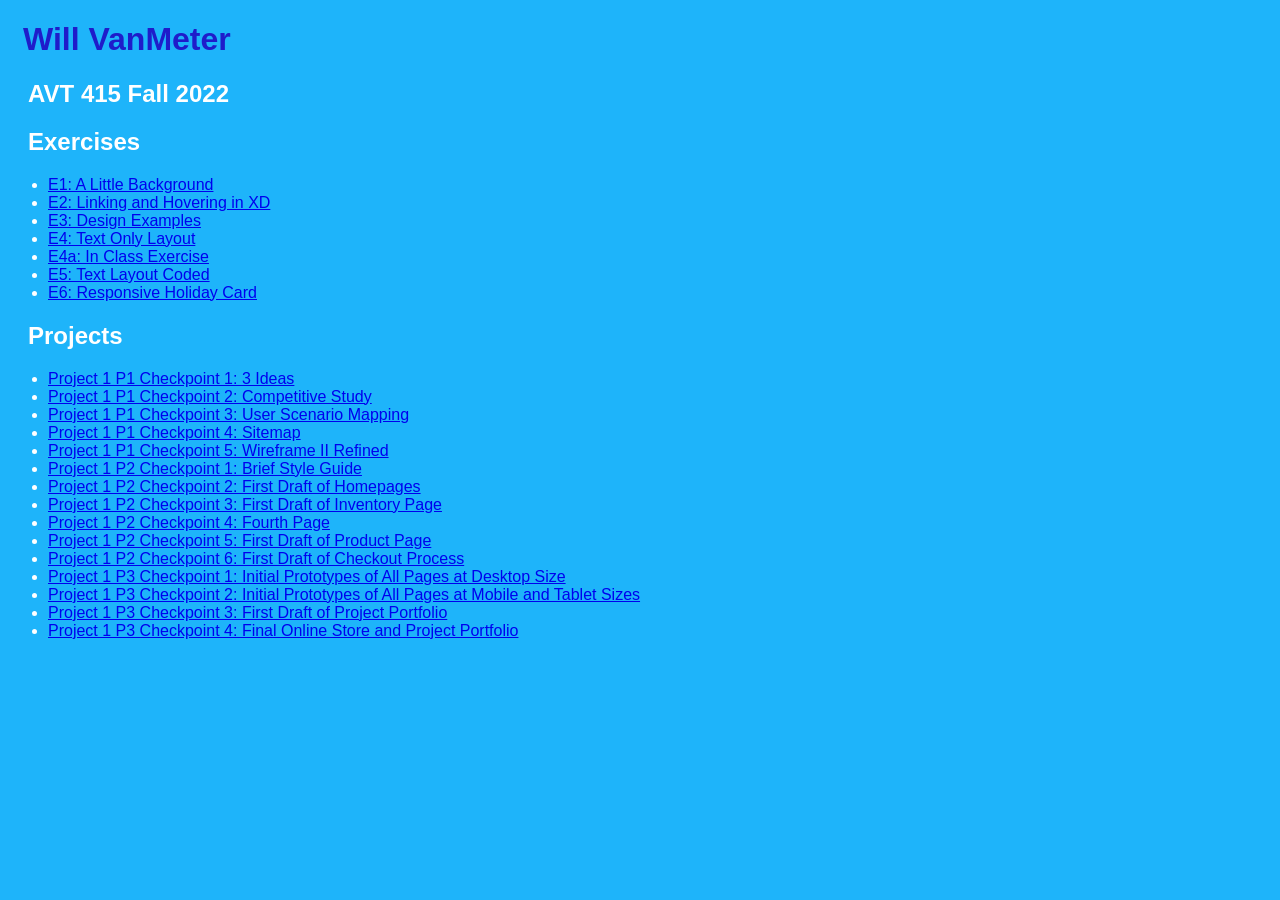
<file: index.html>
<!DOCTYPE html>
<html>
      <head>
      <meta charset="utf-8">
      <title>Will VanMeter</title>
      <link rel="stylesheet" href="main.css">
      </head>
        <body>


            <h1>Will VanMeter</h1>

              <h2>AVT 415 Fall 2022</h2>

                <h2><b>Exercises</b></h2>
                  <ul>
                    <li><a href="https://xd.adobe.com/view/5c47ac8d-744d-40d6-8059-a3c124d64dd4-0914/">E1: A Little Background</a></li>
                    <li><a href="https://xd.adobe.com/view/f56c84ae-a1bc-4aad-8e5a-c5e07504a64a-a03f/">E2: Linking and Hovering in XD</a></li>
                    <li><a href="https://xd.adobe.com/view/e7ab9a13-6429-46f0-beb1-390c8b9ab8a7-b2f8/">E3: Design Examples</a></li>
                    <li><a href="https://xd.adobe.com/view/f33ec44c-6ff9-4761-85f7-65253b41e843-a66d/">E4: Text Only Layout</a></li>
                    <li><a href="webfont.html">E4a: In Class Exercise</a></li>
                    <li><a href="e5.html">E5: Text Layout Coded</a></li>
                    <li><a href="thanksgiving.html">E6: Responsive Holiday Card</a></li>
                  </ul>

                <h2><b>Projects</b></h2>
                  <ul>
                    <li><a href="3ideas.html">Project 1 P1 Checkpoint 1: 3 Ideas</a></li>
                    <li><a href=https://xd.adobe.com/view/fdbb496b-eaab-4778-ae59-df7fb1233821-a8e8/>Project 1 P1 Checkpoint 2: Competitive Study</a></li>
                    <li><a href="UserScenarioMapping.html">Project 1 P1 Checkpoint 3: User Scenario Mapping</a></li>
                    <li><a href="https://xd.adobe.com/view/ec872226-3c26-4742-ac34-cc29602451f3-b9d4/">Project 1 P1 Checkpoint 4: Sitemap</a></li>
                    <li><a href="https://xd.adobe.com/view/4d116e5c-37e7-44b5-927c-031d64c3eefc-1842/">Project 1 P1 Checkpoint 5: Wireframe II Refined</a></li>
                    <li><a href="https://xd.adobe.com/view/ae47fb54-c9a4-48ad-a62b-51de9ade744f-fb14/">Project 1 P2 Checkpoint 1: Brief Style Guide</a></li>
                    <li><a href="https://xd.adobe.com/view/877e971c-3527-44ef-abcd-d63a78028b1a-d22d/">Project 1 P2 Checkpoint 2: First Draft of Homepages</a></li>
                    <li><a href="https://xd.adobe.com/view/877e971c-3527-44ef-abcd-d63a78028b1a-d22d/">Project 1 P2 Checkpoint 3: First Draft of Inventory Page</a></li>
                    <li><a href="https://xd.adobe.com/view/4705c0de-f34d-4642-bfb3-a6985cb54af5-1256/">Project 1 P2 Checkpoint 4: Fourth Page</a></li>
                    <li><a href="https://xd.adobe.com/view/74f65663-7ccb-4b93-a06e-8414172e2ee4-21a5/">Project 1 P2 Checkpoint 5: First Draft of Product Page</a></li>
                    <li><a href="https://xd.adobe.com/view/cc615826-4365-4469-baa4-58c64e92f336-9932/">Project 1 P2 Checkpoint 6: First Draft of Checkout Process</a></li>
                    <li><a href="https://xd.adobe.com/view/9c88e1e0-3eed-4816-81e3-b7bd76f81098-c9db/">Project 1 P3 Checkpoint 1: Initial Prototypes of All Pages at Desktop Size</a></li>
                    <li><a href="https://xd.adobe.com/view/877e971c-3527-44ef-abcd-d63a78028b1a-d22d/">Project 1 P3 Checkpoint 2: Initial Prototypes of All Pages at Mobile and Tablet Sizes</a></li>
                    <li><a href="https://xd.adobe.com/view/e66a4a95-ac50-448e-b061-70338edfc2ed-b339/">Project 1 P3 Checkpoint 3: First Draft of Project Portfolio</a></li>
                    <li><a href="https://xd.adobe.com/view/e66a4a95-ac50-448e-b061-70338edfc2ed-b339/">Project 1 P3 Checkpoint 4: Final Online Store and Project Portfolio</a></li>
                  </ul>


        </body>
</html>
</file>
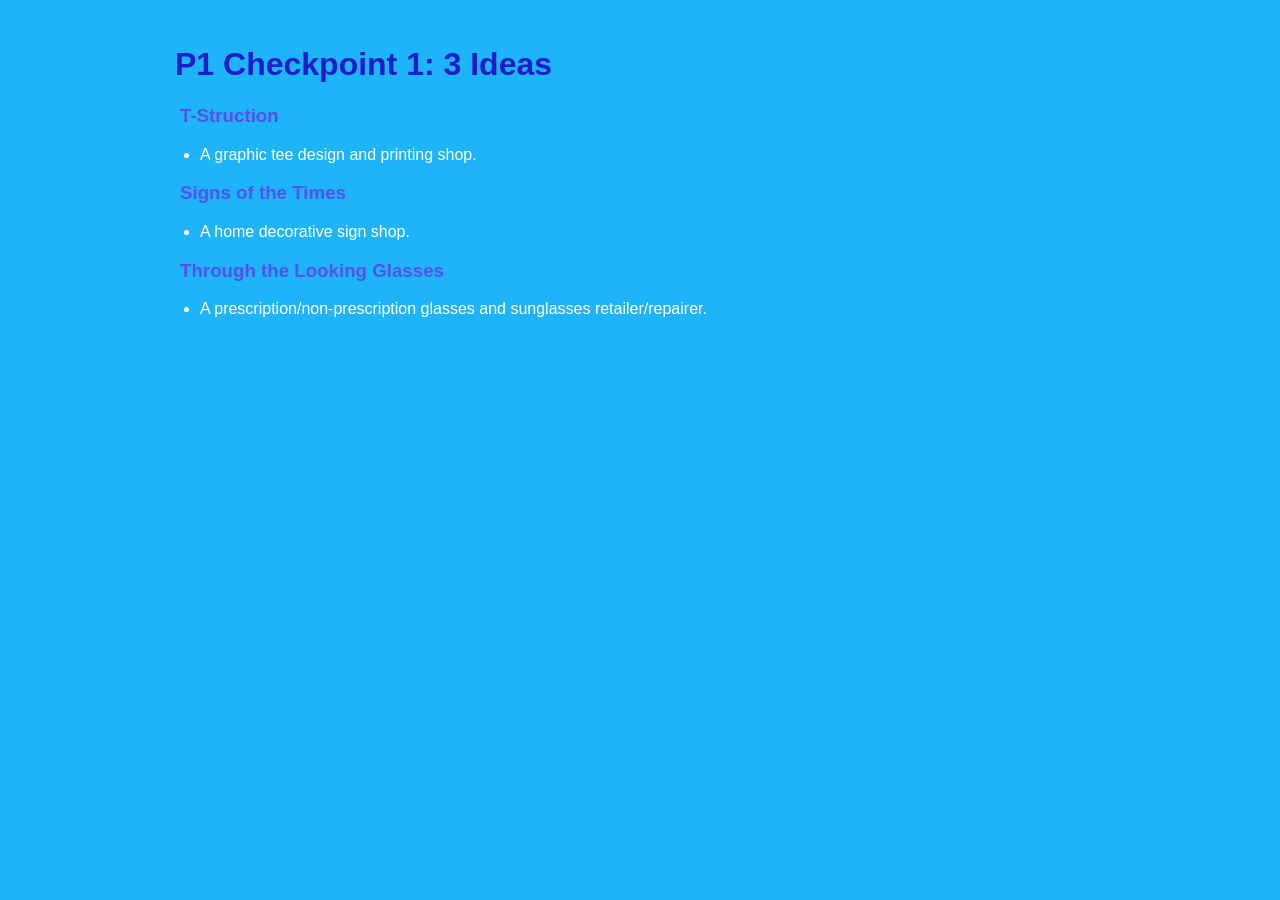
<file: 3ideas.html>
<!DOCTYPE html>
<html>
      <head>
      <meta charset="utf-8">
      <title>Will VanMeter</title>
      </head>
        <link rel="stylesheet" href="main.css">
          <body>
            <main>

          <header>
            <h1>P1 Checkpoint 1: 3 Ideas</h1>
          </header>

                    <div>
                        <h3>T-Struction</h3>
                          <ul>
                            <li>A graphic tee design and printing shop.</li>
                          </ul>
                        <h3>Signs of the Times</h3>
                        <ul>
                          <li>A home decorative sign shop.</li>
                        </ul>
                        <h3>Through the Looking Glasses</h3>
                        <ul>
                          <li>A prescription/non-prescription glasses and sunglasses retailer/repairer.</li>
                        </ul>
                    </div>

           </main>

          </body>
</html>
</file>
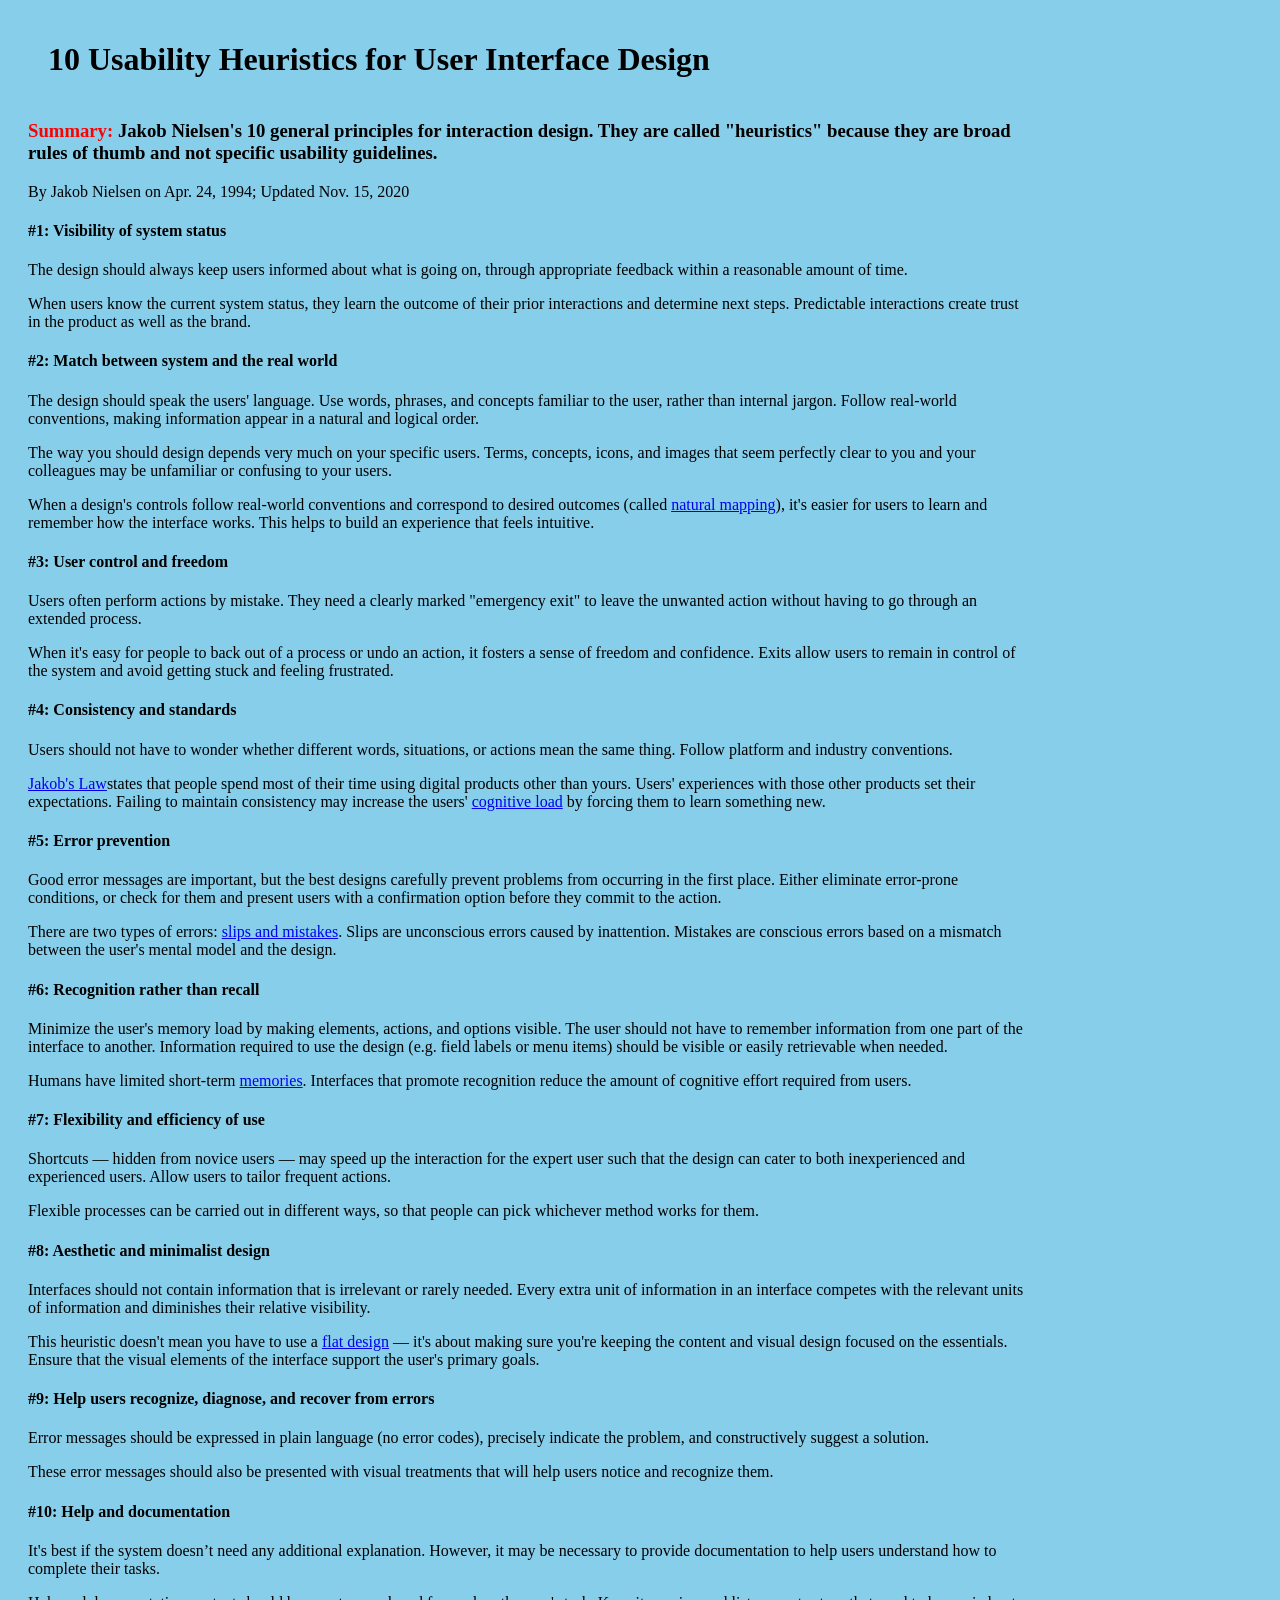
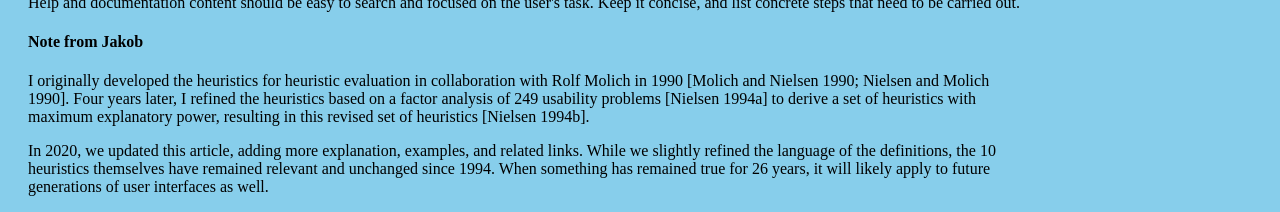
<file: e5.html>
<!DOCTYPE HTML>
<html>
  <head>
    <link rel="stylesheet" type="text/css" href="e5stylesheet.css">
  </head>
    <body>
      <div>

        <header>
          <h1>10 Usability Heuristics for User Interface Design</h1>
          <h3><span>Summary:</span> Jakob Nielsen's 10 general principles for interaction design. They are called "heuristics" because they are broad rules of thumb and not specific usability guidelines.</h3>
          <p>By Jakob Nielsen on Apr. 24, 1994; Updated Nov. 15, 2020</p>
        </header>

        <h4>#1: Visibility of system status</h4>
        <p>The design should always keep users informed about what is going on, through appropriate feedback within a reasonable amount of time.</p>
        <p>When users know the current system status, they learn the outcome of their prior interactions and determine next steps. Predictable interactions create trust in the product as well as the brand.</p>

        <h4>#2: Match between system and the real world</h4>
        <p>The design should speak the users' language. Use words, phrases, and concepts familiar to the user, rather than internal jargon. Follow real-world conventions, making information appear in a natural and logical order.</p>
        <p>The way you should design depends very much on your specific users. Terms, concepts, icons, and images that seem perfectly clear to you and your colleagues may be unfamiliar or confusing to your users.</p>
        <p>When a design's controls follow real-world conventions and correspond to desired outcomes (called <a href="https://www.nngroup.com/articles/natural-mappings/">natural mapping</a>), it's easier for users to learn and remember how the interface works. This helps to build an experience that feels intuitive.</p>

        <h4>#3: User control and freedom</h4>
        <p>Users often perform actions by mistake. They need a clearly marked "emergency exit" to leave the unwanted action without having to go through an extended process.</p>
        <p>When it's easy for people to back out of a process or undo an action, it fosters a sense of freedom and confidence. Exits allow users to remain in control of the system and avoid getting stuck and feeling frustrated.</p>

        <h4>#4: Consistency and standards</h4>
        <p>Users should not have to wonder whether different words, situations, or actions mean the same thing. Follow platform and industry conventions.</p>
        <p><a href="https://www.nngroup.com/videos/jakobs-law-internet-ux/">Jakob's Law</a>states that people spend most of their time using digital products other than yours. Users' experiences with those other products set their expectations.
          Failing to maintain consistency may increase the users' <a href="https://www.nngroup.com/articles/minimize-cognitive-load/">cognitive load</a> by forcing them to learn something new.

        <h4>#5: Error prevention</h4>
        <p>Good error messages are important, but the best designs carefully prevent problems from occurring in the first place. Either eliminate error-prone conditions, or check for them and present users with a confirmation option before they commit to the action.</p>
        <p>There are two types of errors: <a href="https://www.nngroup.com/videos/slips-vs-mistakes/">slips and mistakes</a>. Slips are unconscious errors caused by inattention. Mistakes are conscious errors based on a mismatch between the user's mental model and the design.</p>

        <h4>#6: Recognition rather than recall</h4>
        <p>Minimize the user's memory load by making elements, actions, and options visible. The user should not have to remember information from one part of the interface to another. Information required to use the design (e.g. field labels or menu items) should be visible or easily retrievable when needed.</p>
        <p>Humans have limited short-term <a href="https://www.nngroup.com/articles/working-memory-external-memory/">memories</a>. Interfaces that promote recognition reduce the amount of cognitive effort required from users.</p>

        <h4>#7: Flexibility and efficiency of use</h4>
        <p>Shortcuts — hidden from novice users — may speed up the interaction for the expert user such that the design can cater to both inexperienced and experienced users. Allow users to tailor frequent actions.</p>
        <p>Flexible processes can be carried out in different ways, so that people can pick whichever method works for them.</p>

        <h4>#8: Aesthetic and minimalist design</h4>
        <p>Interfaces should not contain information that is irrelevant or rarely needed. Every extra unit of information in an interface competes with the relevant units of information and diminishes their relative visibility.</p>
        <p>This heuristic doesn't mean you have to use a <a href="https://www.nngroup.com/articles/flat-design/">flat design</a> — it's about making sure you're keeping the content and visual design focused on the essentials. Ensure that the visual elements of the interface support the user's primary goals.</p>

        <h4>#9: Help users recognize, diagnose, and recover from errors</h4>
        <p>Error messages should be expressed in plain language (no error codes), precisely indicate the problem, and constructively suggest a solution.</p>
        <p>These error messages should also be presented with visual treatments that will help users notice and recognize them.</p>

        <h4>#10: Help and documentation</h4>
        <p>It's best if the system doesn’t need any additional explanation. However, it may be necessary to provide documentation to help users understand how to complete their tasks.</p>
        <p>Help and documentation content should be easy to search and focused on the user's task. Keep it concise, and list concrete steps that need to be carried out.</p>

        <h4>Note from Jakob</h4>
        <p>I originally developed the heuristics for heuristic evaluation in collaboration with Rolf Molich in 1990 [Molich and Nielsen 1990; Nielsen and Molich 1990]. Four years later, I refined the heuristics based on a factor analysis of 249 usability problems [Nielsen 1994a] to derive a set of heuristics with maximum explanatory power, resulting in this revised set of heuristics [Nielsen 1994b].</p>
        <p>In 2020, we updated this article, adding more explanation, examples, and related links. While we slightly refined the language of the definitions, the 10 heuristics themselves have remained relevant and unchanged since 1994. When something has remained true for 26 years, it will likely apply to future generations of user interfaces as well.</p>
      </div>
    </body>
</html>
</file>
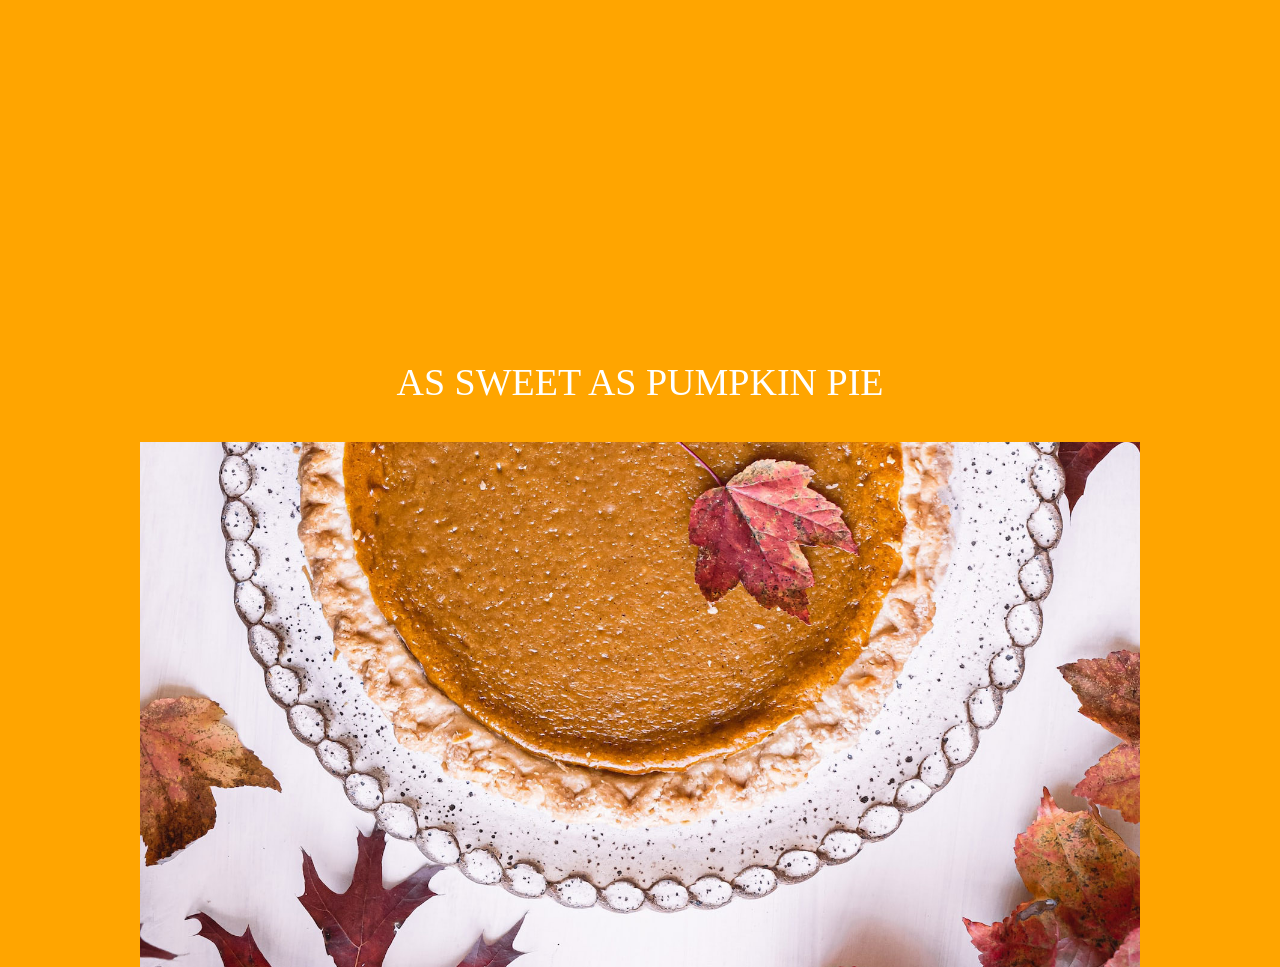
<file: thanksgiving.html>
<!DOCTYPE html>
<html>
  <head>
    <meta charset="utf-8">
    <title>Thanksgiving Card</title>
    <!-- makes media query work on mobile -->
    <meta name="viewport" content="width=device-width, initial-scale=1">
    <!-- link to google font stuff -->
    <!-- end google font link -->
    <link rel="stylesheet" href="thanksgiving.css">
  </head>

  <body>
    <div id="container">
		<!-- for mobile -->
      <p class="mobile-only">Happy</p>
      <p class="mobile-only" id="cursive">Thanksgiving</p>
		<!-- for destop -->
      <p class="desktop-only"> as sweet as pumpkin pie </p>
      <p class="desktop-only"><img src="pie.jpg" alt="pie"></p>
    </div>
  </body>
</html>
</file>
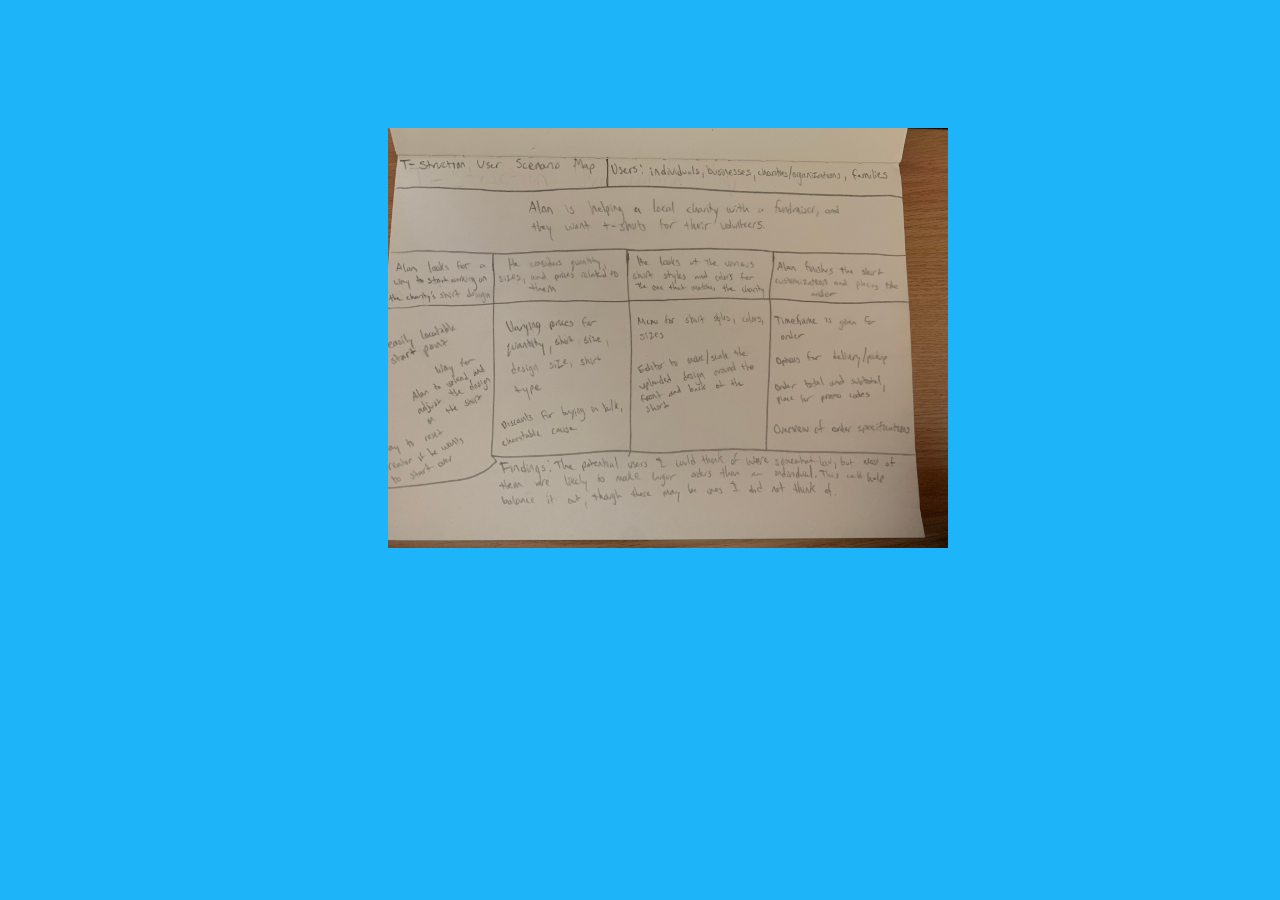
<file: UserScenarioMapping.html>
<!DOCTYPE html>
<html>
      <head>
      <meta charset="utf-8">
      <title>User Scenario Mapping</title>
      <link rel="stylesheet" href="main.css">
      </head>
        <body>
      <style>

      img{
      margin-left: 400px;
      padding: 50px;
      transform: rotate(90deg);
      }
      </style>
            <img src="IMG_2023.jpeg" alt="UserScenarioMap" width="420" height="560">




        </body>
</html>
</file>
<file: main.css>
@charset "UTF-8";
/* CSS Document */


body {
  font-family: 'arial', sans-serif;
  background-color: #1EB4FA;
}
main {
  width: 75vw;
  margin: 25px auto;
  display: flow-root;
}
h1 {
  margin-left: 15px;
  color: #1F1CCA;
}
h2 {
  color: #ffffff;
  margin-left: 20px;
}
h3 {
  color: #5552E9;
  margin-left: 20px;
}
li {
  color: #ffffff;
  font-family: sans-serif;
}
</file>
<file: e5stylesheet.css>
body {
  background-color: skyblue;
}

header {
  display: block;
}

h4 {
  color: black;
  width: 1000px
}

h3 {
  width: 1000px;
}

h1 {
  padding: 20px;
}

p {
  color: black;
  width: 1000px
}

div {
  width: 1440px;
  margin-left: 20px;
}

span {
  color: red;
}
</file>
<file: thanksgiving.css>
@charset "UTF-8";
/* CSS Document */
  body {
    background-color: orange;
    margin: 0;
    font-size: 10px;
  }

#container {
	  width:90%;
	  margin-top: 40vh;
	  margin-left: 10vh;
    margin-left: auto;
    margin-right: auto;
  }

  p {
    text-transform: uppercase;
    color: white;
	  font-size: 3.8em;
    text-align: center;
    margin-bottom: 0;
  }


  img {
    display: block;
    margin-left: auto;
    margin-right: auto;
    width: 100%;
    max-width: 1000px;
    height: auto;
  }


/* tell browser don't display it when screen is wider than 768px */
  .mobile-only {
    display: none;
  }

/* tell browser to do the followings when screen is at and narrower than 768px */
  @media only screen and (max-width: 768px) {

    body {
      background-color: brown;
    }

	#container {
      margin-top: 20vh;
    }

    p {
    color: white;
    text-transform: uppercase;
    letter-spacing: 5px;
    text-align: center;
    margin-bottom: 0;
    font-size: 1.8em;
    }

	#cursive {
    font-family: 'Dancing Script', cursive;
    text-transform: none;
    font-size: 6em;
    letter-spacing: normal;

  	}

    .mobile-only {
      display: block;
    }
	  /* Now the style and content for desktop will not be displied */
    .desktop-only {
      display: none;
    }

} /* don't forget to close the styles for mobile/
</file>
